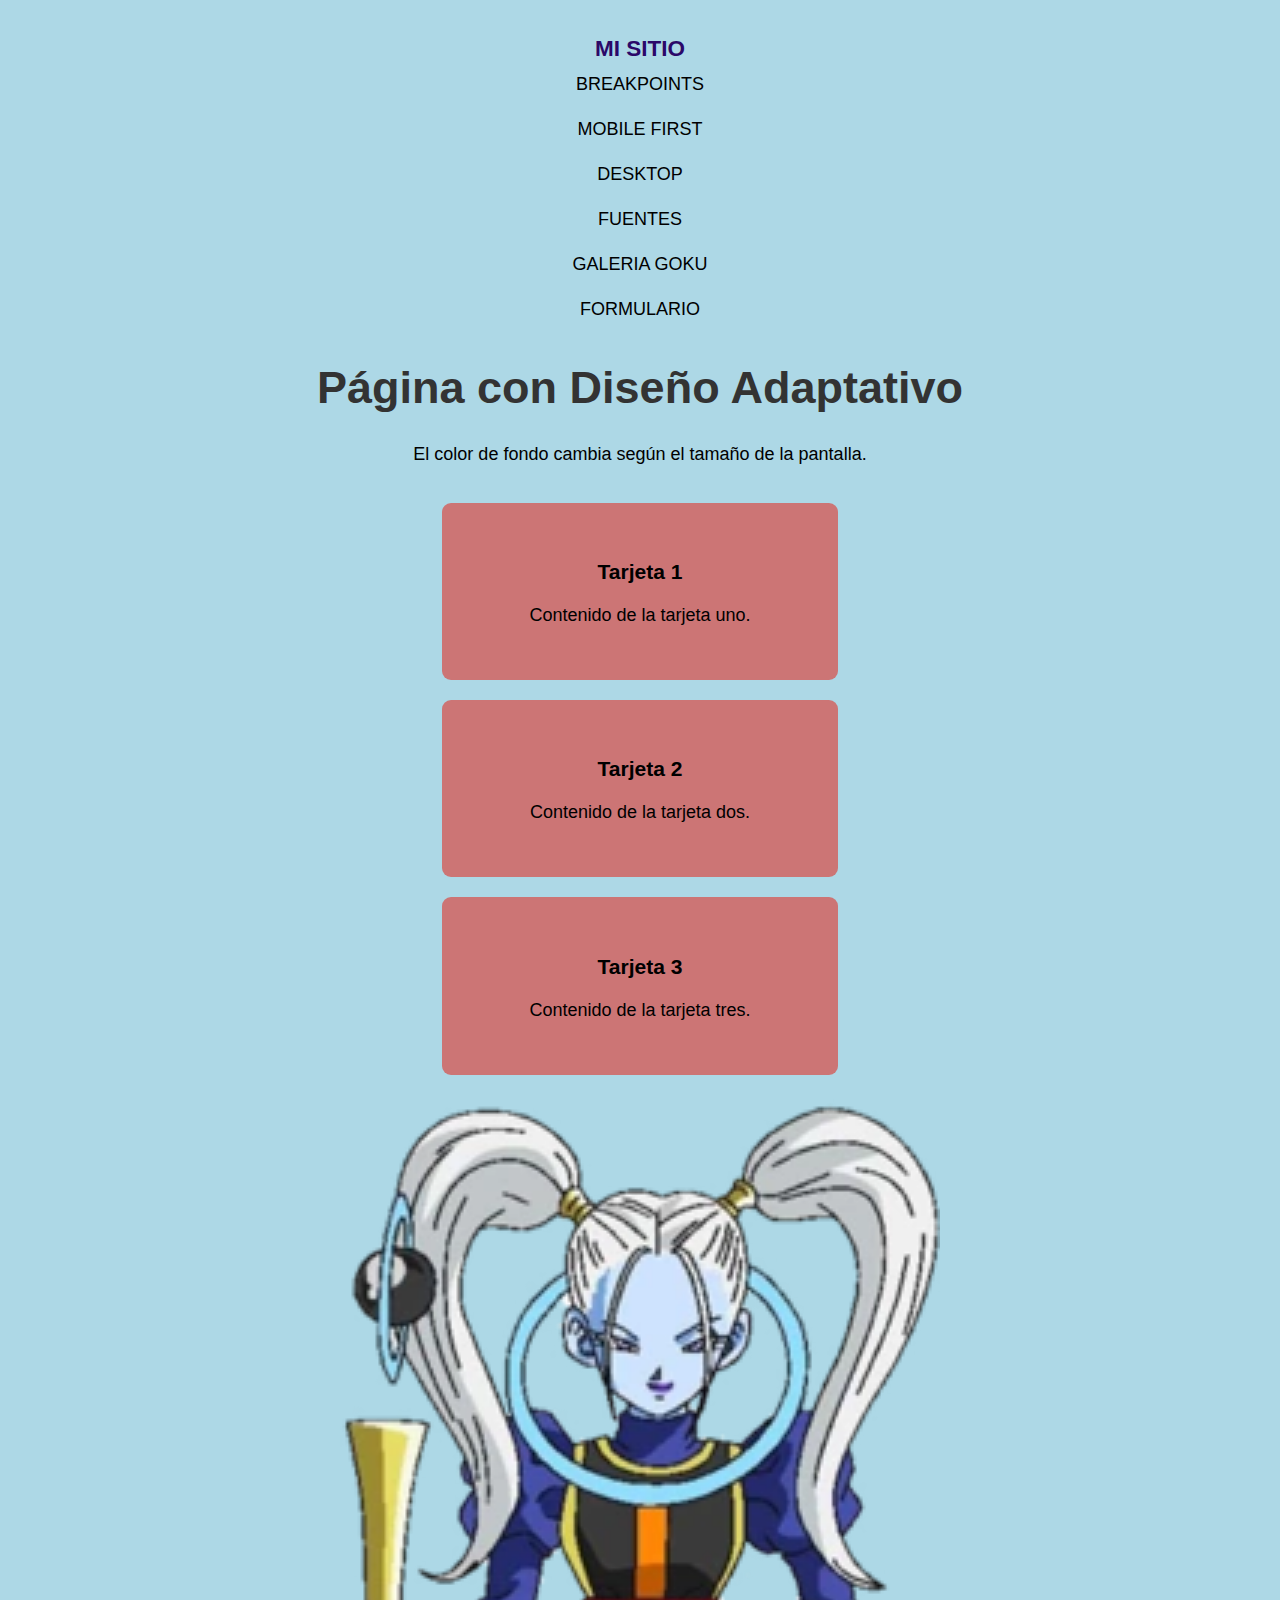
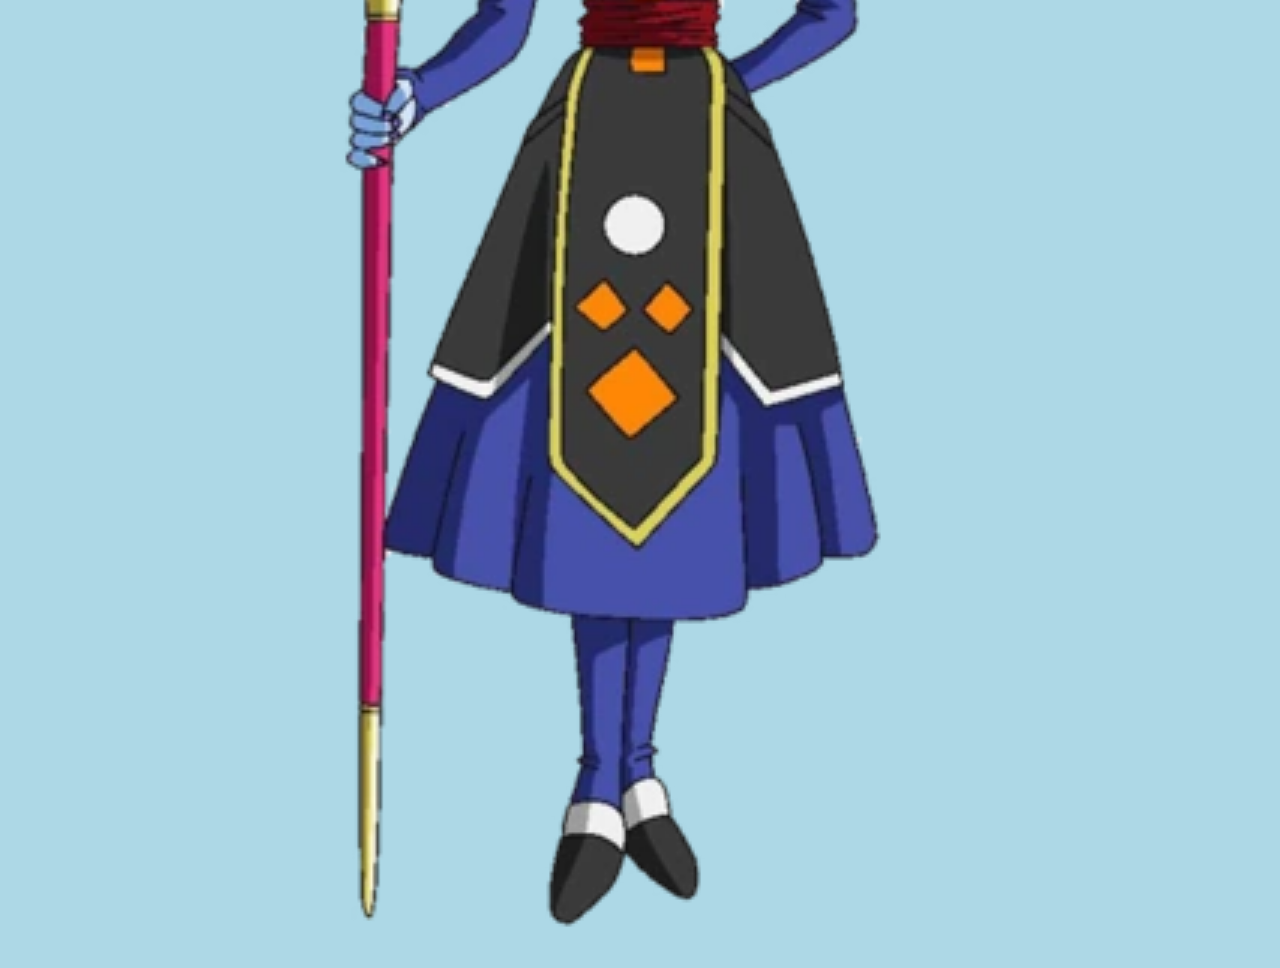
<file: index.html>
<!DOCTYPE html>
<html lang="en">
<head>
  <meta charset="UTF-8">
  <meta name="viewport" content="width=device-width, initial-scale=1.0">
  <title>Document</title>
  <link rel="stylesheet" href="style.css">
</head>

<body>
  <header>
    <nav class="menu">
      <div class="logo">MI SITIO</div>
      <ul class="menu-lista">
      <li><a href="breakpoints.html">BREAKPOINTS</a></li> 
      <li><a href="mobilefirst.html">MOBILE FIRST</a></li> 
      <li><a href= "desktop.html">DESKTOP</a></li> 
      <li><a href="fuentes.html">FUENTES</a></li> 
      <li><a href="goku.html">GALERIA GOKU</a></li> 
      <li><a href="formulario.html">FORMULARIO</a></li>

      </ul>
    </nav>
  </header>
   <h1>Página con Diseño Adaptativo</h1>
   <p>El color de fondo cambia según el tamaño de la pantalla.</p>
   <section class="tarjetas">
    <div class="tarjeta">
    <h3>Tarjeta 1</h3>
    <p>Contenido de la tarjeta uno.</p>
  </div>

  <div class="tarjeta">
    <h3>Tarjeta 2</h3>
    <p>Contenido de la tarjeta dos.</p>
  </div>

  <div class="tarjeta">
    <h3>Tarjeta 3</h3>
    <p>Contenido de la tarjeta tres.</p>
  </div>
 
   </section>
   <section class="imagen-responsive">
  <img src="imagenes/Marcarita.webp" alt="Imagen adaptativa">
</section>

</body>
</html>
</file>
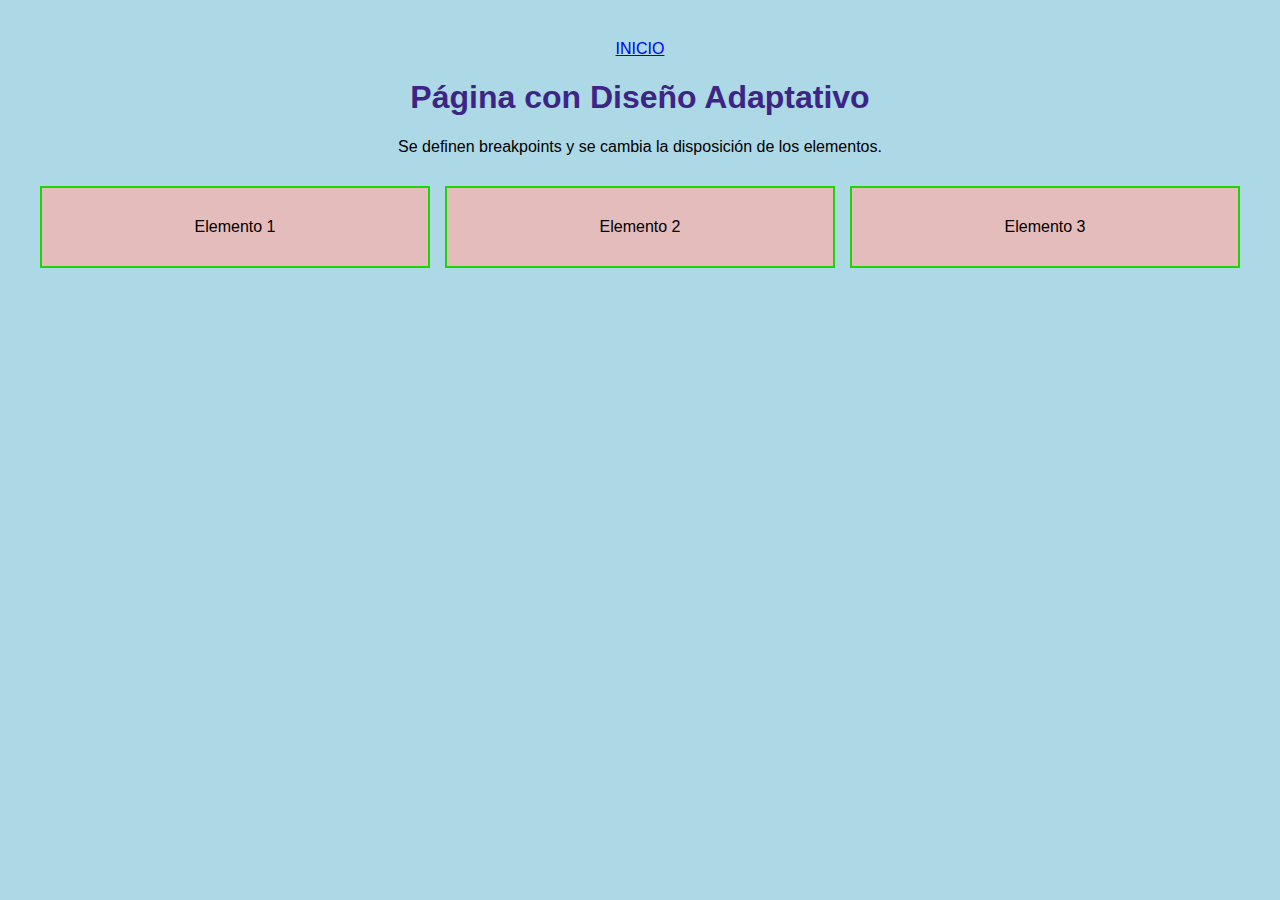
<file: breakpoints.html>
<!DOCTYPE html>
<html lang="en">

<head>
  <meta charset="UTF-8">
  <meta name="viewport" content="width=device-width, initial-scale=1.0">
  <title>Document</title>
  <link rel="stylesheet" href="breakpoints.css">
</head>
<header>
  <nav>
    <a href="index.html">INICIO</a>
  </nav>
</header>

<body>
  <h1>Página con Diseño Adaptativo</h1>
  <p>Se definen breakpoints y se cambia la disposición de los elementos.</p>

  <div class="contenedor">
    <div class="caja">Elemento 1</div>
    <div class="caja">Elemento 2</div>
    <div class="caja">Elemento 3</div>
  </div>
</body>

</html>
</file>
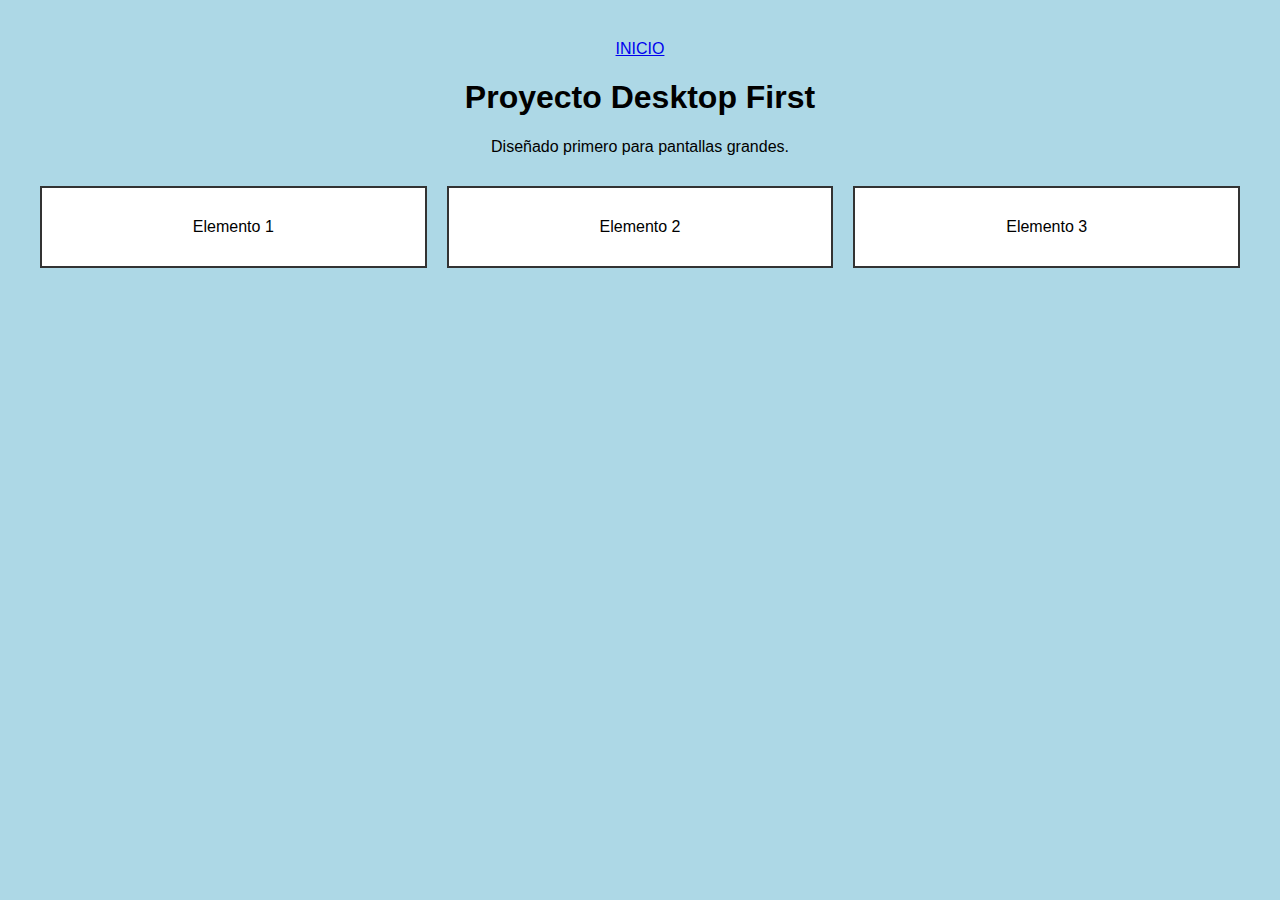
<file: desktop.html>
<!DOCTYPE html>
<html lang="en">
<head>
  <meta charset="UTF-8">
  <meta name="viewport" content="width=device-width, initial-scale=1.0">
  <title>Document</title>
  <link rel="stylesheet" href="desktop.css">
</head>

<body>
  <header>
    <nav>
      <a href="index.html">INICIO</a>
    </nav>
  </header>
  <h1>Proyecto Desktop First</h1>
  <p>Diseñado primero para pantallas grandes.</p>
  
  <div class="contenedor">
    <div class="caja">Elemento 1</div>
    <div class="caja">Elemento 2</div>
    <div class="caja">Elemento 3</div>
  </div>
</body>
</html>
</file>
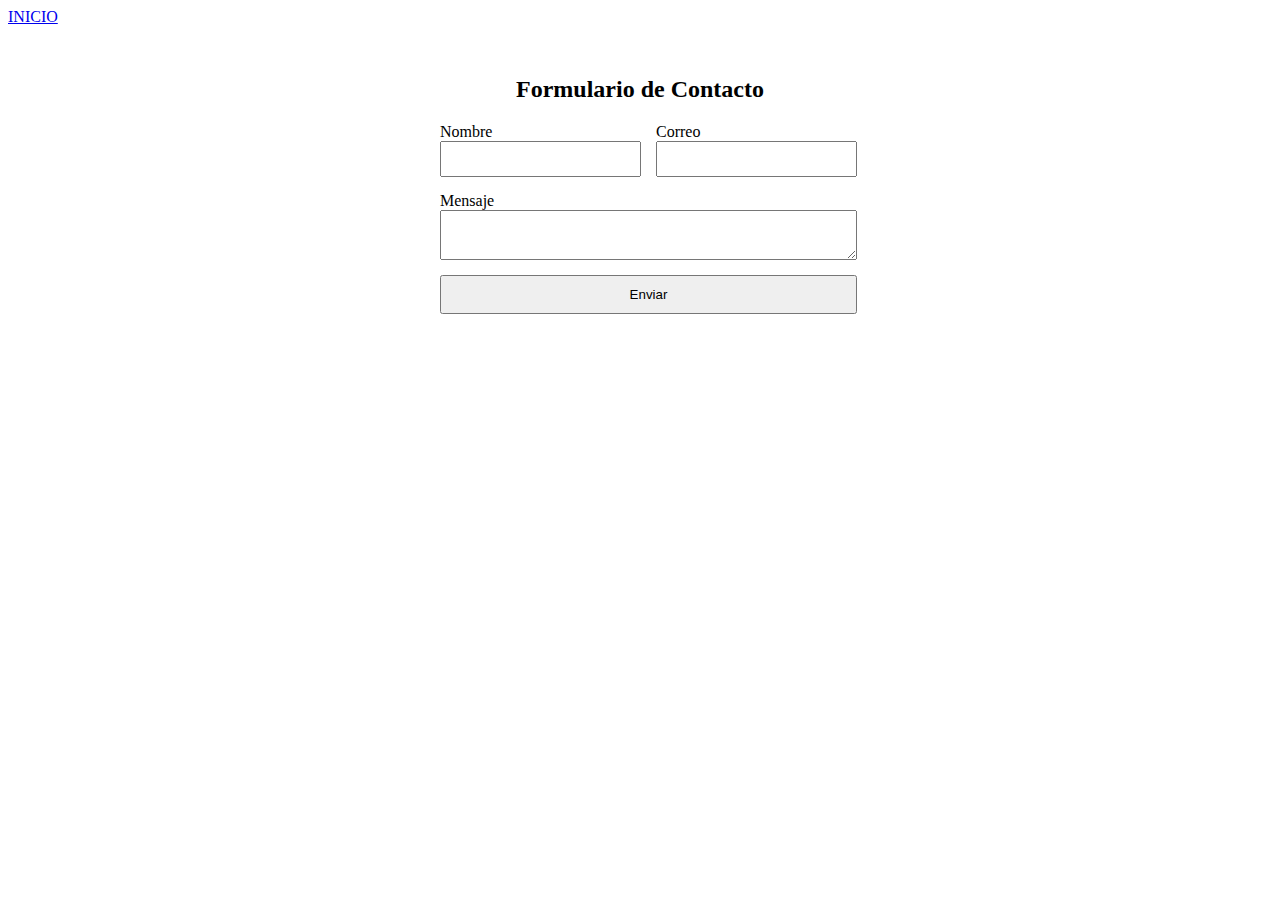
<file: formulario.html>
<!DOCTYPE html>
<html lang="en">
<head>
    <meta charset="UTF-8">
    <meta name="viewport" content="width=device-width, initial-scale=1.0">
    <title>Document</title>
    <link rel="stylesheet" href="formulario.css">
</head>

<body>
    <header>
        <nav>
            <a href="index.html">INICIO</a>
        </nav>
    </header>
<section class="formulario">
  <h2>Formulario de Contacto</h2>

  <form class="form-responsive">
    <div class="campo">
      <label>Nombre</label>
      <input type="text">
    </div>

    <div class="campo">
      <label>Correo</label>
      <input type="email">
    </div>

    <div class="campo">
      <label>Mensaje</label>
      <textarea></textarea>
    </div>

    <button type="submit">Enviar</button>
  </form>
</section>


    
    

</body>
</html>
</file>
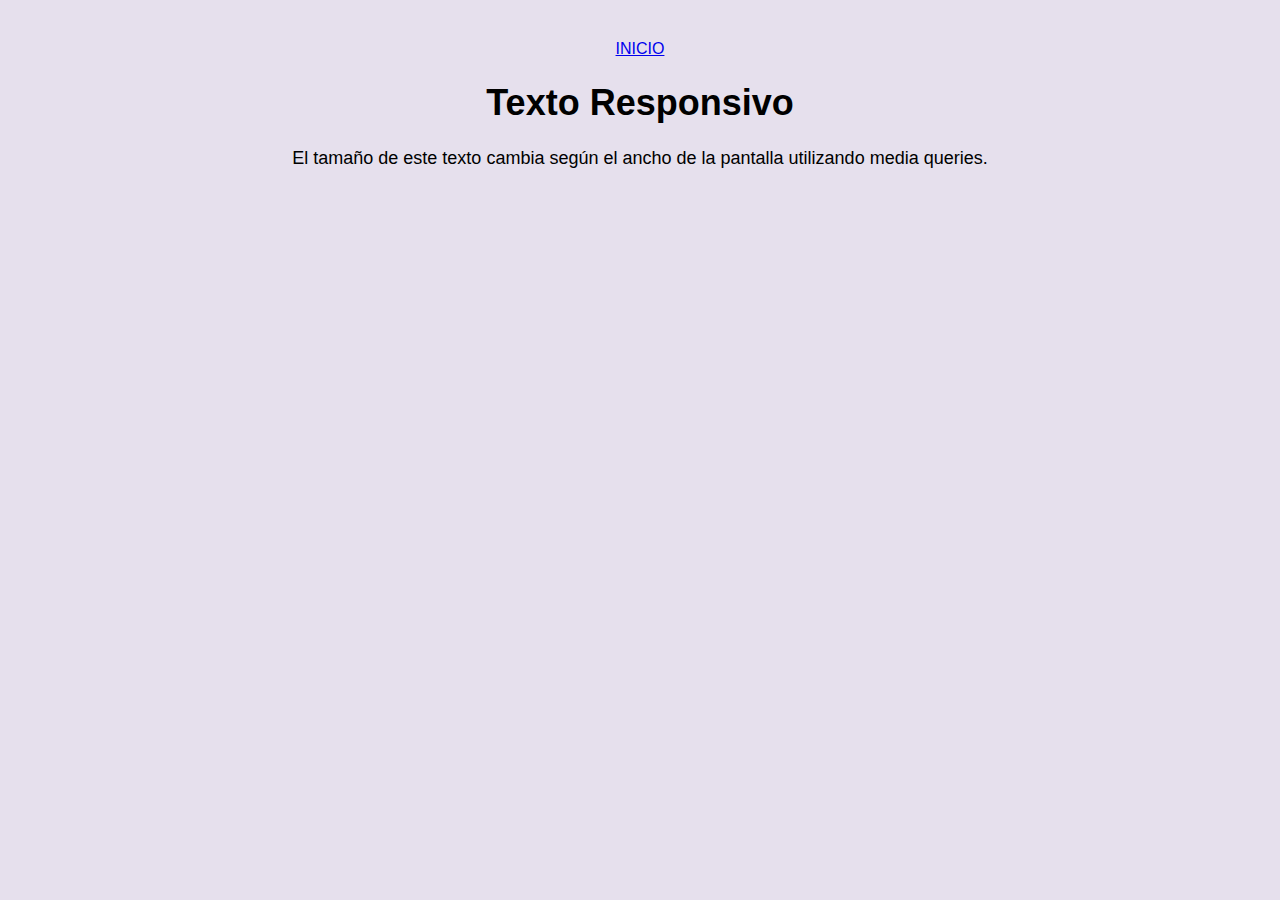
<file: fuentes.html>
<!DOCTYPE html>
<html lang="en">
<head>
  <meta charset="UTF-8">
  <meta name="viewport" content="width=device-width, initial-scale=1.0">
  <title>Document</title>
  <link rel="stylesheet" href="fuentes.css">
</head>
<body>
  <header>
    <nav>
      <a href="index.html">INICIO</a>
    </nav>
  </header>
<main>
    <h1>Texto Responsivo</h1>
    <p>
      El tamaño de este texto cambia según el ancho de la pantalla
      utilizando media queries.

</main>  
  
</body>
</html>
</file>
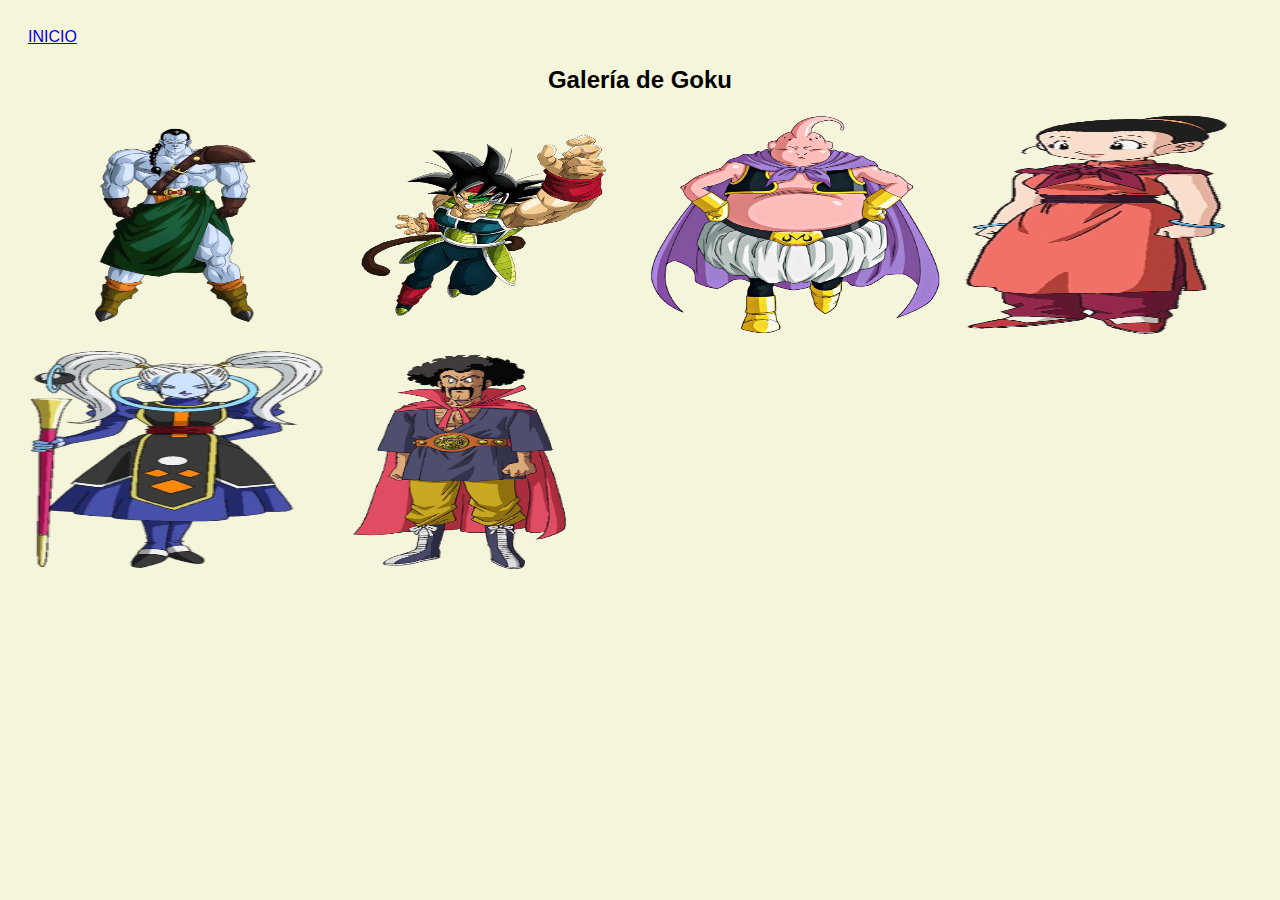
<file: goku.html>
<!DOCTYPE html>
<html lang="en">
<head>
    <meta charset="UTF-8">
    <meta name="viewport" content="width=device-width, initial-scale=1.0">
    <title>Document</title>
    <link rel="stylesheet" href="goku.css">
</head>
<body>
    <header>
        <nav>
            <a href="index.html">INICIO</a>
        </nav>
    </header>
    <h2>Galería de Goku</h2>

<div class="galeria">
  <img src="imagenes/14Dokkan.webp" alt="Goku 1">
  <img src="imagenes/Bardock_Artwork.webp" alt="Goku 2">
  <img src="imagenes/BuuGordo_Universo7.webp" alt="Goku 3">
  <img src="imagenes/ChiChi_DBS.webp" alt="Goku 4">
  <img src="imagenes/Marcarita.webp" alt="Goku 5">
  <img src="imagenes/Mr_Satan_DBSuper.webp" alt="Goku 6">
</div>
    
</body>
</html>
</file>
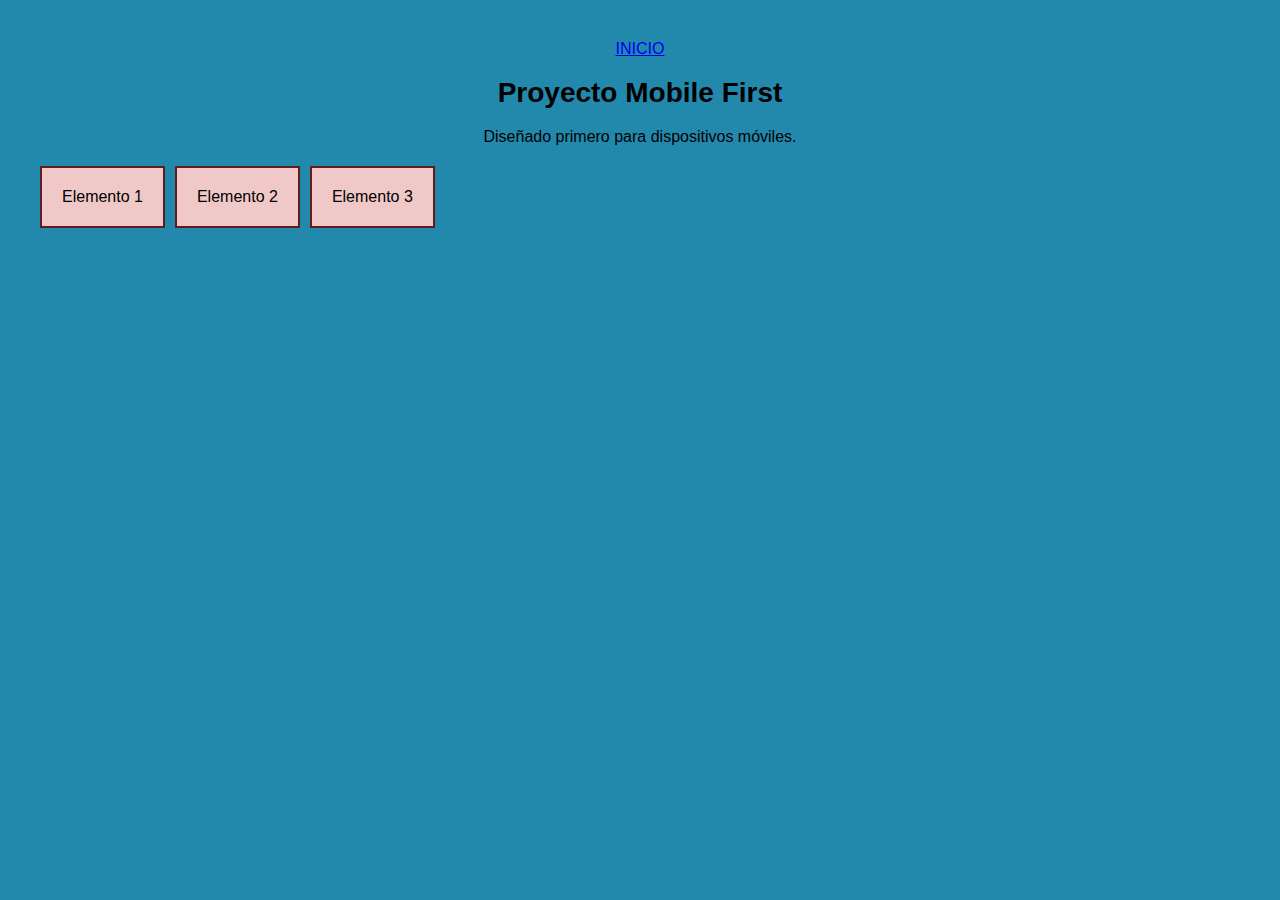
<file: mobilefirst.html>
<!DOCTYPE html>
<html lang="en">
<head>
  <meta charset="UTF-8">
  <meta name="viewport" content="width=device-width, initial-scale=1.0">
  <title>Document</title>
  <link rel="stylesheet" href="mobilefirst.css">
</head>
<body>
  <header>
    <a href="index.html">INICIO</a>
  </header>
  <main>
    <h1>Proyecto Mobile First</h1>
    <p>Diseñado primero para dispositivos móviles.</p>
    
    <div class="contenedor">
      <div class="caja">Elemento 1</div>
      <div class="caja">Elemento 2</div>
      <div class="caja">Elemento 3</div>
    </div>
  </main>
</body>
</html>
</file>
<file: style.css>
html {
  font-size: 16px;
}
    body {
      margin: 0;
      font-family: Arial, sans-serif;
      background-color: lightblue;
      text-align: center;
      padding: 2rem;
    }

    h1 {
      color: #333;
      font-size: 2rem;
    }

    /* Tablets */
    @media (max-width: 1024px) {
      body {
        background-color: lightgreen;
      }
    }

    /* Móviles */
    @media (max-width: 768px) {
      body {
        background-color: lightcoral;
      }
    }

    /* Móviles pequeños */
    @media (max-width: 480px) {
      body {
        background-color: lightgoldenrodyellow;
      }
    }
    /* ===== ESTILOS BASE (ESCRITORIO) ===== */
body {
  margin: 0;
  font-family: Arial, sans-serif;
}



.logo {
  color: rgb(43, 8, 105);
  font-weight: bold;
  font-size: 1.25rem;
}

.menu-lista {
  list-style: none;
  margin: 0;
  padding: 0;
  display: flex;
  flex-direction: column;      /* 📱 vertical */
  align-items: center;
}

.menu-lista li {
  width: 100%;
  text-align: center;
}

.menu-lista li a {
  display: block;
  padding: 12px;
  text-decoration: none;
  color: #000;
  border-bottom: 1px solid #ccc;
}

@media (min-width: 768px) {
  .menu-lista .tarjetas {
    flex-direction: row;       /* 💻 horizontal */
    justify-content: center;
    
  }
  .tarjeta {
    width: 250px;

  }

  .menu-lista li {
    width: auto;
  }

  .menu-lista li a {
    border-bottom: none;
    padding: 12px 20px;
  }
}
.tarjetas {
  display: flex;
  flex-direction: column; 
  align-items: center;  
  gap: 20px;
  padding: 20px;
}

.tarjeta {
  background: #cc7575;
  padding: 1.5em;
  border-radius: 0.5em;
  width: 90%;
  max-width: 18rem;
  text-align: center;
}
@media print {

  /* Ocultar menú y navegación */
  header,
  nav,
  .menu {
    display: none;
  }

  /* Fondo blanco y texto negro */
  body {
    background: white;
    color: black;
  }

  /* Ajustar títulos */
  h1 {
    font-size: 18pt;
    text-align: center;
  }

  h3 {
    font-size: 14pt;
  }

  /* Ajustar tarjetas para impresión */
  .tarjetas {
    display: block;   /* una debajo de otra */
  }

  .tarjeta {
    border: 1px solid #000;
    margin-bottom: 10px;
    padding: 10px;
    page-break-inside: avoid;
  }
}
@media (min-width: 768px) {
  html {
    font-size: 18px;    
  }

  h1 {
    font-size: 2.5rem;
  }

 .tarjeta {
    padding: 2em;
  }
}

.imagen-responsive img {
  width: 100%;
  max-width: 600px;
  height: auto;
  display: block;
  margin: 0 auto;
}

/* Imagen para móviles */
@media (max-width: 768px) {
  .imagen-responsive img {
    content: url("imagenes/Bardock_Artwork.webp");
  }
}
</file>
<file: breakpoints.css>
/* ===== ESTILO BASE (ESCRITORIO) ===== */
    body {
      margin: 0;
      font-family: Arial, sans-serif;
      background-color: lightblue;
      text-align: center;
      padding: 40px;
    }

    h1 {
      color: #3c2585;
    }

    /* Contenedor del elemento */
    .contenedor {
      display: flex;
      flex-direction: row; /* Escritorio */
      gap: 15px;
      margin-top: 30px;
    }

    .caja {
      flex: 1;
      padding: 30px;
      background-color: rgb(228, 188, 188);
      border: 2px solid #1fd307;
    }

    /* ===== BREAKPOINT 1200px ===== */
    @media (max-width: 1200px) {
      body {
        background-color: rgb(208, 28, 28);
      }
    }

    /* ===== BREAKPOINT 992px ===== */
    @media (max-width: 992px) {
      body {
        background-color: lightgreen;
      }
    }

    /* ===== BREAKPOINT 768px ===== */
    @media (max-width: 768px) {
      body {
        background-color: rgb(226, 226, 25);
      }

      /* Cambio de disposición del elemento */
      .contenedor {
        flex-direction: column;
      }
    }
</file>
<file: desktop.css>
/* ===== ESTILOS BASE (ESCRITORIO) ===== */
body {
  margin: 0;
  font-family: Arial, sans-serif;
  background-color: lightblue;
  text-align: center;
  padding: 40px;
}

h1 {
  font-size: 32px;
}

.contenedor {
  display: flex;
  flex-direction: row; /* Escritorio: fila */
  gap: 20px;
  margin-top: 30px;
}

.caja {
  flex: 1;
  padding: 30px;
  background-color: white;
  border: 2px solid #333;
}

/* ===== TABLET (≤992px) ===== */
@media (max-width: 992px) {
  body {
    background-color: lightgreen;
    padding: 30px;
  }

  h1 {
    font-size: 26px;
  }
}

/* ===== MÓVIL (≤768px) ===== */
@media (max-width: 768px) {
  body {
    background-color: lightcoral;
    padding: 20px;
  }

  .contenedor {
    flex-direction: column; /* Cambio de disposición */
  }

  h1 {
    font-size: 22px;
  }
}
</file>
<file: formulario.css>
.formulario {
  display: flex;
  flex-direction: column;
  align-items: center;     
  padding: 30px 15px;
}
.formulario h2 {
  text-align: center;
  margin-bottom: 20px;
}
.form-responsive {
  display: flex;
  flex-direction: column;  
  gap: 15px;
  width: 100%;
  max-width: 400px;         
}
.campo {
  display: flex;
  flex-direction: column;
}

input,
textarea {
  padding: 8px;
  font-size: 14px;
}
button {
  padding: 10px;
}
@media (min-width: 768px) {

  .form-responsive {
    display: grid;
    grid-template-columns: 1fr 1fr;
    gap: 15px;
  }

  .campo:nth-child(3),
  button {
    grid-column: span 2;  
  }
}
</file>
<file: fuentes.css>
/* ===== ESTILO BASE (ESCRITORIO GRANDE) ===== */
body {
  background-color: #e6e0ed;
  font-family: Arial, sans-serif;
  margin: 0;
  padding: 40px;
  text-align: center;
}

h1 {
  font-size: 36px;
}

p {
  font-size: 18px;
}

/* ===== ESCRITORIO MEDIANO (≤1200px) ===== */
@media (max-width: 1200px) {
  h1 {
    font-size: 30px;
  }

  p {
    font-size: 16px;
  }
}

/* ===== TABLET (≤992px) ===== */
@media (max-width: 992px) {
  h1 {
    font-size: 26px;
  }

  p {
    font-size: 15px;
  }
}

/* ===== MÓVIL (≤768px) ===== */
@media (max-width: 768px) {
  h1 {
    font-size: 22px;
  }

  p {
    font-size: 14px;
  }
}
</file>
<file: goku.css>
body {
  font-family: Arial, sans-serif;
  padding: 20px;
  background-color: beige;
}

h2 {
  text-align: center;
}

/*  MÓVIL (por defecto) */
.galeria {
  display: grid;
  grid-template-columns: 1fr;
  gap: 15px;
}

.galeria img {
  width: 100%;
  height: 220px;
  background-size: cover;
  border-radius: 10px;

  
}

/* 📱 TABLET (≥ 768px) */
@media (min-width: 768px) {
  .galeria {
    grid-template-columns: repeat(2, 1fr);
  }
}

/* 💻 LAPTOP (≥ 992px) */
@media (min-width: 992px) {
  .galeria {
    grid-template-columns: repeat(3, 1fr);
  }
}

/* 🖥 ESCRITORIO GRANDE (≥ 1200px) */
@media (min-width: 1200px) {
  .galeria {
    grid-template-columns: repeat(4, 1fr);
  }
}
</file>
<file: mobilefirst.css>
/* ===== ESTILOS BASE (MÓVIL) ===== */
body {
  margin: 0;
  font-family: Arial, sans-serif;
  background-color: rgb(236, 236, 214);
  text-align: center;
  padding: 20px;
}

h1 {
  font-size: 22px;
}

.contenedor {
  display: flex;
  flex-direction: column; /* Móvil: columna */
  gap: 10px;
  margin-top: 20px;
}

.caja {
  padding: 20px;
  background-color: rgb(240, 200, 200);
  border: 2px solid #5f1e1e;
}

/* ===== TABLET (≥768px) ===== */
@media (min-width: 768px) {
  body {
    background-color: rgb(5, 85, 5);
  }

  .contenedor {
    flex-direction: row;
  }
}

/* ===== ESCRITORIO (≥1200px) ===== */
@media (min-width: 1200px) {
  body {
    background-color: rgb(34, 137, 172);
    padding: 40px;
  }

  h1 {
    font-size: 28px;
  }
}
</file>
